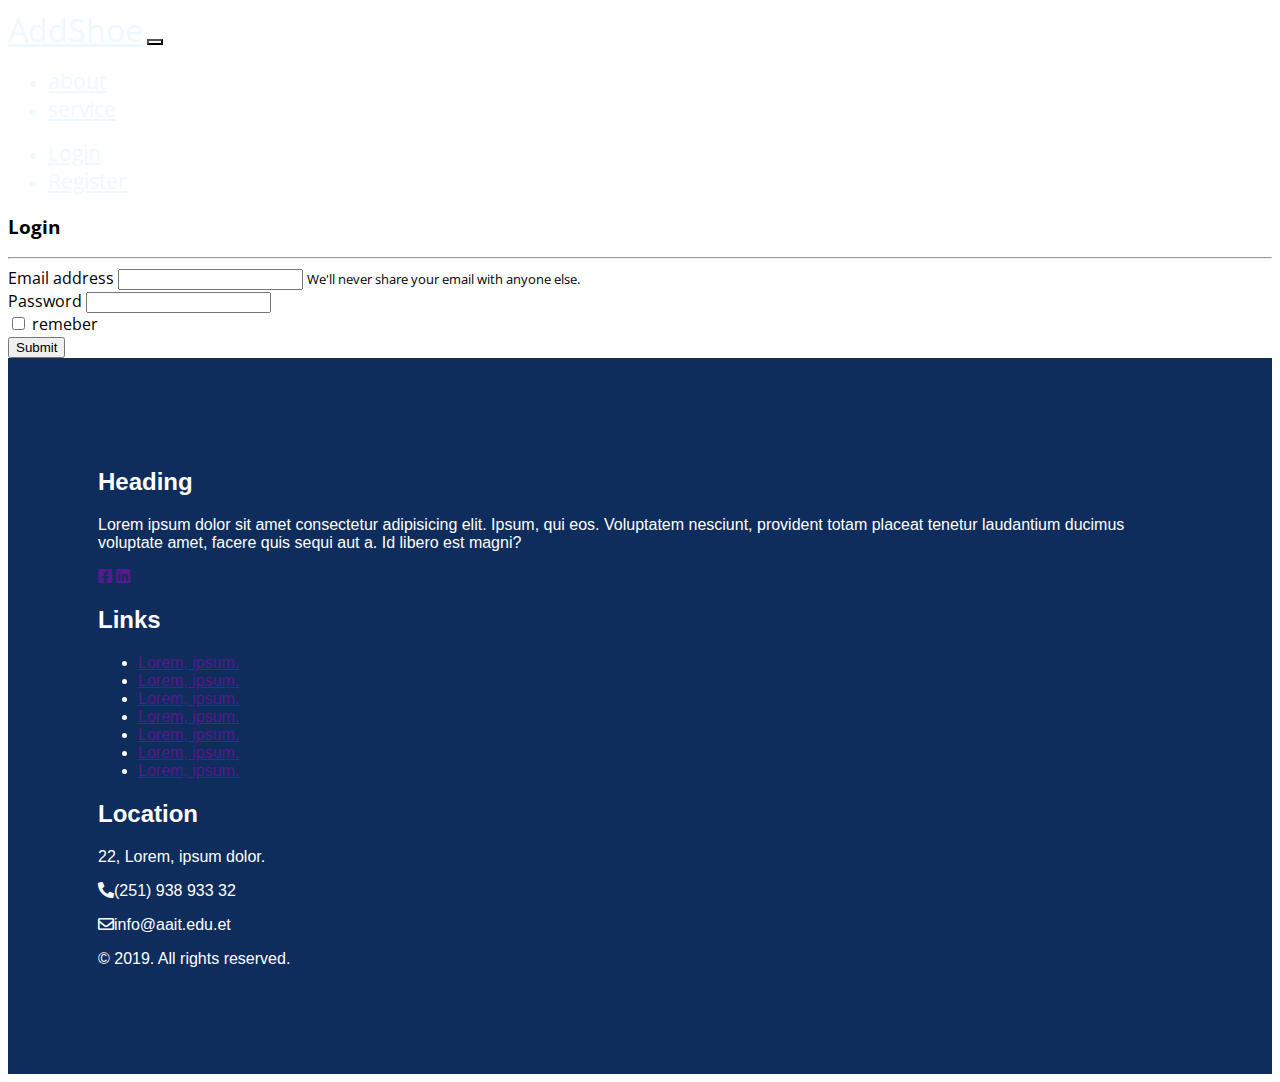
<file: login.html>
<!doctype html>
<html lang="en">
  <head>
          <!-- <link rel="stylesheet" href="./css/bootstrap.css">
    <script src="./js/bootstrap.js"></script>
    <script src="./popper.min.js"></script>
    <script src="./jquery-3.5.1.js"></script>
    <script src="./fontawesome-free-5.15.1-web/js/all.js"></script> -->
    <!-- Required meta tags -->



    <meta charset="utf-8">
    <meta name="viewport" content="width=device-width, initial-scale=1, shrink-to-fit=no">

    <!-- Bootstrap CSS -->
    <link rel="stylesheet" href="https://cdn.jsdelivr.net/npm/bootstrap@4.5.3/dist/css/bootstrap.min.css" integrity="sha384-TX8t27EcRE3e/ihU7zmQxVncDAy5uIKz4rEkgIXeMed4M0jlfIDPvg6uqKI2xXr2" crossorigin="anonymous">

    <title>Login</title>
    <!-- Optional JavaScript; choose one of the two! -->
    <link rel="stylesheet" href="https://cdnjs.cloudflare.com/ajax/libs/font-awesome/5.15.1/css/all.min.css">
    <script src="https://cdn.jsdelivr.net/npm/popper.js@1.16.1/dist/umd/popper.min.js" integrity="sha384-9/reFTGAW83EW2RDu2S0VKaIzap3H66lZH81PoYlFhbGU+6BZp6G7niu735Sk7lN" crossorigin="anonymous"></script>
    
    <!-- Option 1: jQuery and Bootstrap Bundle (includes Popper) -->
    <script src="https://code.jquery.com/jquery-3.5.1.slim.min.js" integrity="sha384-DfXdz2htPH0lsSSs5nCTpuj/zy4C+OGpamoFVy38MVBnE+IbbVYUew+OrCXaRkfj" crossorigin="anonymous"></script>
    <script src="https://cdn.jsdelivr.net/npm/bootstrap@4.5.3/dist/js/bootstrap.bundle.min.js" integrity="sha384-ho+j7jyWK8fNQe+A12Hb8AhRq26LrZ/JpcUGGOn+Y7RsweNrtN/tE3MoK7ZeZDyx" crossorigin="anonymous"></script>

    <!-- Option 2: jQuery, Popper.js, and Bootstrap JS
    <script src="https://code.jquery.com/jquery-3.5.1.slim.min.js" integrity="sha384-DfXdz2htPH0lsSSs5nCTpuj/zy4C+OGpamoFVy38MVBnE+IbbVYUew+OrCXaRkfj" crossorigin="anonymous"></script>
    <script src="https://cdn.jsdelivr.net/npm/popper.js@1.16.1/dist/umd/popper.min.js" integrity="sha384-9/reFTGAW83EW2RDu2S0VKaIzap3H66lZH81PoYlFhbGU+6BZp6G7niu735Sk7lN" crossorigin="anonymous"></script>
    <script src="https://cdn.jsdelivr.net/npm/bootstrap@4.5.3/dist/js/bootstrap.min.js" integrity="sha384-w1Q4orYjBQndcko6MimVbzY0tgp4pWB4lZ7lr30WKz0vr/aWKhXdBNmNb5D92v7s" crossorigin="anonymous"></script>
    -->
    <link rel="stylesheet" href="./css/csse.css">
  </head>
  <body>
    
    <div class="container-fluid mx-0 px-0">
      <nav class="navbar navbar-expand-lg navbar-darker bg-dark py-5  px-5" style="color: aliceblue;" >
          <a class="navbar-brand " href="./index.html" style="font-size: 2em;color: aliceblue; "> AddShoe</a>
          <button style="background-color: aliceblue;" class="navbar-toggler" type="button" data-toggle="collapse" data-target="#navbarSupportedContent" aria-controls="navbarSupportedContent" aria-expanded="false" aria-label="Toggle navigation">
            <span style="color: aliceblue; background-color: aliceblue;" class="navbar-toggler-icon"></span>
          </button>
        
          <div class="collapse navbar-collapse"  id="navbarSupportedContent">
            <ul class="navbar-nav d-flex justify-content-end mr-auto  pt-2" style="font-size: 1em;color: aliceblue; ">
              <li class="nav-item d-flex justify-content-end">
                  <a class="nav-link "  id="na" href="./about.html">about</a>
                </li>
              <li class="nav-item d-flex justify-content-end active">
                <a class="nav-link" id="na" href="./service.html">service <span class="sr-only">(current)</span></a>
              </li>
           
             
              
            </ul>
              <ul class="navbar-nav  ml-auto  " style="font-size: 1em;color: aliceblue; ">
                  <li class="nav-item d-flex justify-content-end">
                      <a class="nav-link " id="na"  href="./login.html">Login</a>
                      </li>
                  <li class="nav-item d-flex justify-content-end">
                      <a class="nav-link" id="na" href="./register.html">Register</a>
                  </li>
              </ul>
          </div>
        </nav>
      </div>


    
      <h3 class="text-center py-5">Login</h3>     <hr>
      <div class="container pb-5">
        <form>
            <div class="form-group">
              <label for="exampleInputEmail1">Email address</label>
              <input type="email" class="form-control" id="exampleInputEmail1" aria-describedby="emailHelp">
              <small id="emailHelp" class="form-text text-muted">We'll never share your email with anyone else.</small>
            </div>
            <div class="form-group">
              <label for="exampleInputPassword1">Password</label>
              <input type="password" class="form-control" id="exampleInputPassword1">
            </div>
            <div class="form-group form-check">
              <input type="checkbox" class="form-check-input" id="exampleCheck1">
              <label class="form-check-label" for="exampleCheck1">remeber</label>
            </div>
            <button type="submit" class="btn btn-primary">Submit</button>
          </form>
      </div>
  
     
</div>

<div class="container-fluid pt-5" id="footer">
    <div class="row">
        <div class="col-md-6 ms-auto px-3">
            <h2>Heading</h1>
            <p>Lorem ipsum dolor sit amet consectetur adipisicing elit. Ipsum, qui eos. Voluptatem nesciunt, provident totam placeat tenetur laudantium ducimus voluptate amet, facere quis sequi aut a. Id libero est magni?</p>
            <p id="green">
                <a href=""><i class="fab fa-facebook-square"></i></a>
                <a href=""><i class="fab fa-linkedin"></i></a>
            </p>
        </div>
        <div class="col-md-3 ms-auto px-3">
            <h2>Links</h2>
            <ul  class="pl-3">
                <li>
                    <a href="">Lorem, ipsum.</a>
                </li>
                <li>
                    <a href="">Lorem, ipsum.</a>
                </li>
                <li>
                    <a href="">Lorem, ipsum.</a>
                </li>
                <li>
                    <a href="">Lorem, ipsum.</a>
                </li>
                <li>
                    <a href="">Lorem, ipsum.</a>
                </li>
                <li>
                    <a href="">Lorem, ipsum.</a>
                </li>
                <li>
                    <a href="">Lorem, ipsum.</a>
                </li>
            </ul>
            
        </div>
        <div class="col-md-3 ms-auto px-3">
            <h2>Location</h2>
            <p>22, Lorem, ipsum dolor.</p>
            <p>
                <i class="fas fa-phone-alt pr-2"></i>(251) 938 933 32
            </p>
            <p>
                <i class="far fa-envelope pr-2"></i>info@aait.edu.et
            </p>

        </div>
    </div>
    <div class="row">
        <div class="col-md-6">
            <p>&copy; 2019. All rights reserved.</p>
        </div>
    </div>
</body>
</html>
</file>
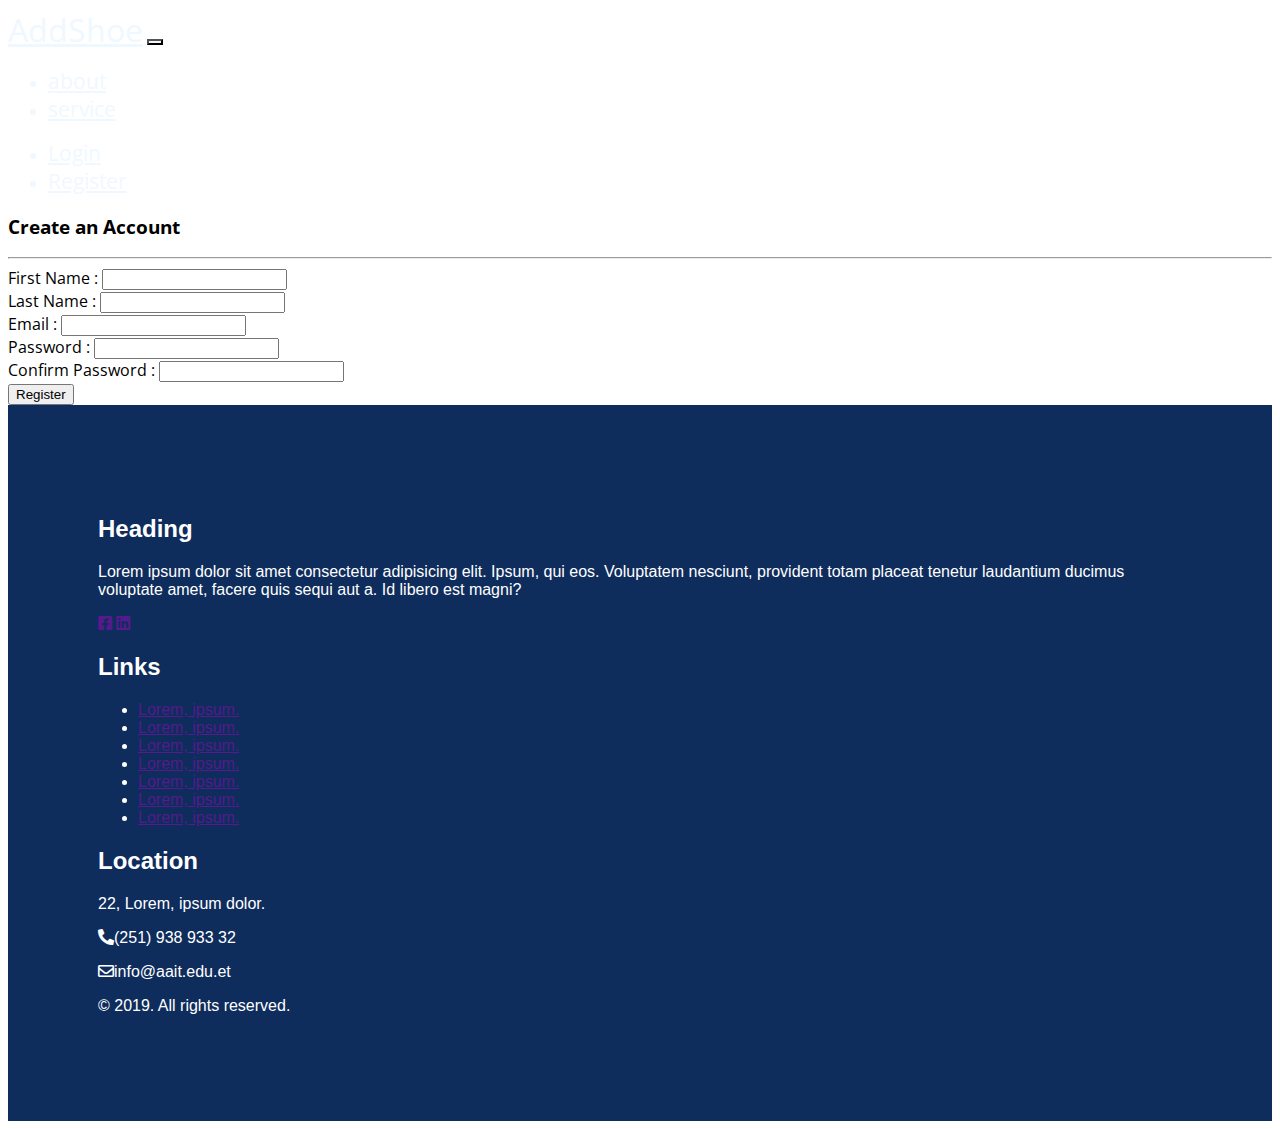
<file: register.html>
<!doctype html>
<html lang="en">
  <head>
          <!-- <link rel="stylesheet" href="./css/bootstrap.css">
    <script src="./js/bootstrap.js"></script>
    <script src="./popper.min.js"></script>
    <script src="./jquery-3.5.1.js"></script>
    <script src="./fontawesome-free-5.15.1-web/js/all.js"></script> -->
    <!-- Required meta tags -->



    <meta charset="utf-8">
    <meta name="viewport" content="width=device-width, initial-scale=1, shrink-to-fit=no">

    <!-- Bootstrap CSS -->
    <link rel="stylesheet" href="https://cdn.jsdelivr.net/npm/bootstrap@4.5.3/dist/css/bootstrap.min.css" integrity="sha384-TX8t27EcRE3e/ihU7zmQxVncDAy5uIKz4rEkgIXeMed4M0jlfIDPvg6uqKI2xXr2" crossorigin="anonymous">

    <title>Register</title>
    <!-- Optional JavaScript; choose one of the two! -->
    <link rel="stylesheet" href="https://cdnjs.cloudflare.com/ajax/libs/font-awesome/5.15.1/css/all.min.css">
    <script src="https://cdn.jsdelivr.net/npm/popper.js@1.16.1/dist/umd/popper.min.js" integrity="sha384-9/reFTGAW83EW2RDu2S0VKaIzap3H66lZH81PoYlFhbGU+6BZp6G7niu735Sk7lN" crossorigin="anonymous"></script>
    <!-- Option 1: jQuery and Bootstrap Bundle (includes Popper) -->
    <script src="https://code.jquery.com/jquery-3.5.1.slim.min.js" integrity="sha384-DfXdz2htPH0lsSSs5nCTpuj/zy4C+OGpamoFVy38MVBnE+IbbVYUew+OrCXaRkfj" crossorigin="anonymous"></script>
    <script src="https://cdn.jsdelivr.net/npm/bootstrap@4.5.3/dist/js/bootstrap.bundle.min.js" integrity="sha384-ho+j7jyWK8fNQe+A12Hb8AhRq26LrZ/JpcUGGOn+Y7RsweNrtN/tE3MoK7ZeZDyx" crossorigin="anonymous"></script>

    <!-- Option 2: jQuery, Popper.js, and Bootstrap JS
    <script src="https://code.jquery.com/jquery-3.5.1.slim.min.js" integrity="sha384-DfXdz2htPH0lsSSs5nCTpuj/zy4C+OGpamoFVy38MVBnE+IbbVYUew+OrCXaRkfj" crossorigin="anonymous"></script>
    
    <script src="https://cdn.jsdelivr.net/npm/bootstrap@4.5.3/dist/js/bootstrap.min.js" integrity="sha384-w1Q4orYjBQndcko6MimVbzY0tgp4pWB4lZ7lr30WKz0vr/aWKhXdBNmNb5D92v7s" crossorigin="anonymous"></script>
    -->
    <link rel="stylesheet" href="./css/csse.css">
  </head>
  <body>
   
    <div class="container-fluid mx-0 px-0">
        <nav class="navbar navbar-expand-lg navbar-darker bg-dark py-5  px-5" style="color: aliceblue;" >
            <a class="navbar-brand " href="./index.html" style="font-size: 2em;color: aliceblue; "> AddShoe</a>
            <button style="background-color: aliceblue;" class="navbar-toggler" type="button" data-toggle="collapse" data-target="#navbarSupportedContent" aria-controls="navbarSupportedContent" aria-expanded="false" aria-label="Toggle navigation">
              <span style="color: aliceblue; background-color: aliceblue;" class="navbar-toggler-icon"></span>
            </button>
          
            <div class="collapse navbar-collapse"  id="navbarSupportedContent">
              <ul class="navbar-nav d-flex justify-content-end mr-auto  pt-2" style="font-size: 1em;color: aliceblue; ">
                <li class="nav-item d-flex justify-content-end">
                    <a class="nav-link "  id="na" href="./about.html">about</a>
                  </li>
                <li class="nav-item d-flex justify-content-end active">
                  <a class="nav-link" id="na" href="./service.html">service <span class="sr-only">(current)</span></a>
                </li>
             
               
                
              </ul>
                <ul class="navbar-nav  ml-auto  " style="font-size: 1em;color: aliceblue; ">
                    <li class="nav-item d-flex justify-content-end">
                        <a class="nav-link " id="na"  href="./login.html">Login</a>
                        </li>
                    <li class="nav-item d-flex justify-content-end">
                        <a class="nav-link" id="na" href="./register.html">Register</a>
                    </li>
                </ul>
            </div>
          </nav>
        </div>
    
   
   
   
    <h3 class="text-center py-5">Create an Account</h3>     <hr>
      <div class="container pb-5">
          <form action="">
              <div class="form-group">
                  <label for="fname">First Name : </label>
                  <input class="form-control" type="text" name="fname" id="fname">
              </div>
              <div class="form-group">
                  <label for="sname">Last Name : </label>
                  <input class="form-control" type="text" name="lname" id="fname">
              </div>
              <div class="form-group">
                  <label for="memail">Email : </label>
                  <input class="form-control" type="email" name="memail" id="memail">
              </div>
              <div class="form-group">
                  <label for="pass">Password : </label>
                  <input class="form-control" type="password" name="pass" id="pass">
              </div>
              <div class="form-group">
                  <label for="pass2">Confirm Password : </label>
                  <input class="form-control" type="password" name="pass2" id="pass2">
              </div>
              <button type="submit" class="btn btn-primary btn-lg">Register</button>
          </form>
      </div>
  
     
</div>

<div class="container-fluid pt-5" id="footer">
    <div class="row">
        <div class="col-md-6 ms-auto px-3">
            <h2>Heading</h1>
            <p>Lorem ipsum dolor sit amet consectetur adipisicing elit. Ipsum, qui eos. Voluptatem nesciunt, provident totam placeat tenetur laudantium ducimus voluptate amet, facere quis sequi aut a. Id libero est magni?</p>
            <p id="green">
                <a href=""><i class="fab fa-facebook-square"></i></a>
                <a href=""><i class="fab fa-linkedin"></i></a>
            </p>
        </div>
        <div class="col-md-3 ms-auto px-3">
            <h2>Links</h2>
            <ul  class="pl-3">
                <li>
                    <a href="">Lorem, ipsum.</a>
                </li>
                <li>
                    <a href="">Lorem, ipsum.</a>
                </li>
                <li>
                    <a href="">Lorem, ipsum.</a>
                </li>
                <li>
                    <a href="">Lorem, ipsum.</a>
                </li>
                <li>
                    <a href="">Lorem, ipsum.</a>
                </li>
                <li>
                    <a href="">Lorem, ipsum.</a>
                </li>
                <li>
                    <a href="">Lorem, ipsum.</a>
                </li>
            </ul>
            
        </div>
        <div class="col-md-3 ms-auto px-3">
            <h2>Location</h2>
            <p>22, Lorem, ipsum dolor.</p>
            <p>
                <i class="fas fa-phone-alt pr-2"></i>(251) 938 933 32
            </p>
            <p>
                <i class="far fa-envelope pr-2"></i>info@aait.edu.et
            </p>

        </div>
    </div>
    <div class="row">
        <div class="col-md-6">
            <p>&copy; 2019. All rights reserved.</p>
        </div>
    </div>
</body>
</html>
</file>
<file: css/csse.css>
@import url('https://fonts.googleapis.com/css2?family=Open+Sans:wght@300&display=swap');
@import url('https://fonts.googleapis.com/css2?family=Open+Sans:wght@300;800&display=swap');

body{
    font-family: 'Open Sans', sans-serif;
}
#footer {
    padding: 90px;
    background-color: #0e2c5c;
    font-family: 'Roboto', sans-serif;
    color: white;
}
#img{
    border-radius: 80%;
}
#na{
    font-size: 1.3em;
    color: aliceblue;
}
#ca{
   padding-left: 5%;
   padding-right: 5%;
}
</file>
